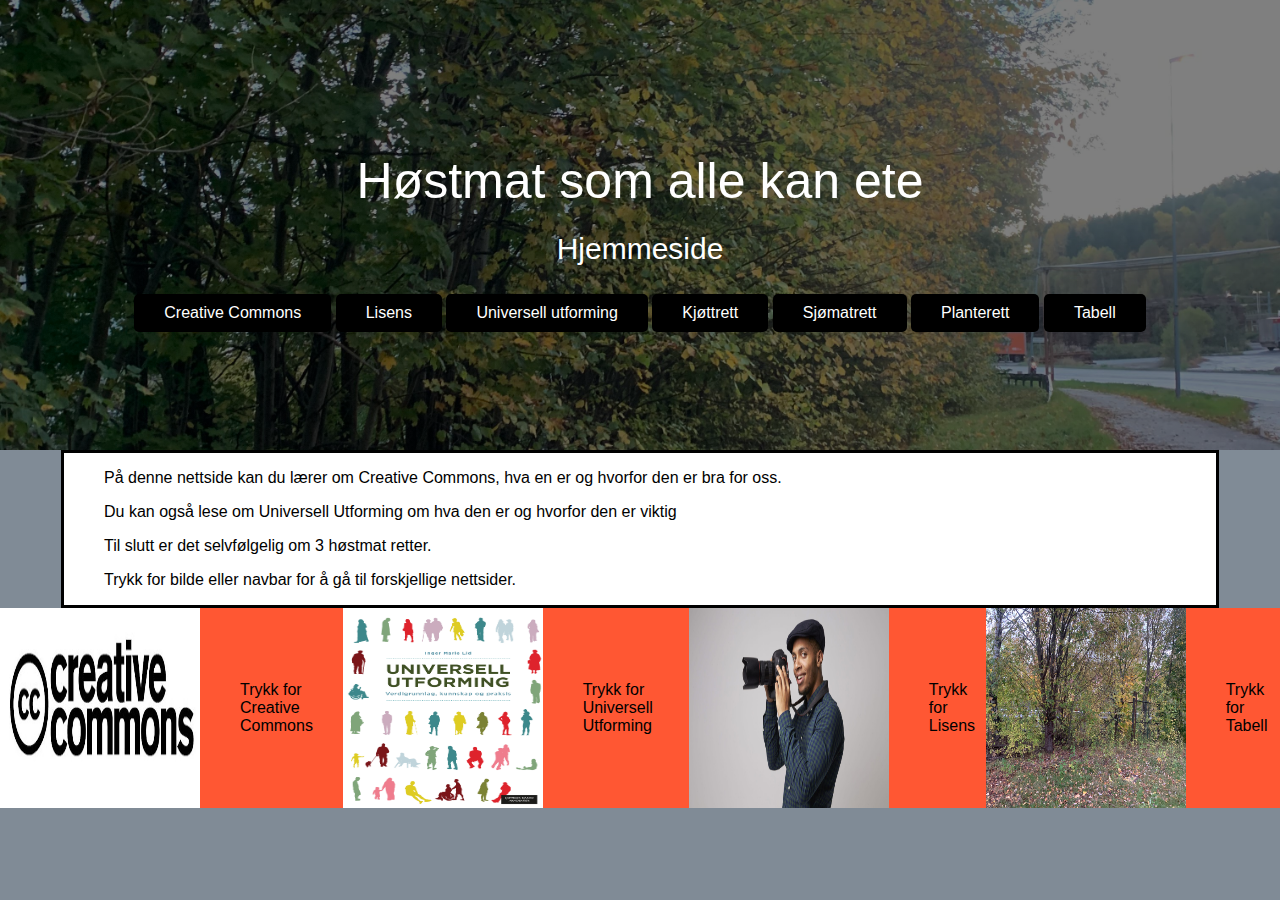
<file: html og css/index.html>
<!DOCTYPE html>
<html lang="no">
<head>
    <meta charset="UTF-8">
    <meta name="viewport" content="width=device-width, initial-scale=1.0">
    <meta http-equiv="X-UA-Compatible" content="ie=edge">
    <link rel="stylesheet" href="banner.css">
    <title>Høstmat</title>
</head>
<body>


<div class="hero-image">

    <div class="hero-text">
        <h1>Høstmat som alle kan ete </h1>
        <p>Hjemmeside </p>

        <a href="creacom.html" class="hero-btn">Creative Commons</a>
        <a href="lisenss.html" class="hero-btn">Lisens </a>
            <a href="lisens.html" class="hero-btn">Universell utforming</a>
        <a href="kjøtt.html" class="hero-btn">Kjøttrett</a>
        <a href="sjø.html" class="hero-btn">Sjømatrett</a>
        <a href="plante.html" class="hero-btn">Planterett</a>
        <a href="tabell.html" class="hero-btn">Tabell</a>

    </div>
</div>
<div class="textbox">
    <ul>På denne nettside kan du lærer om Creative Commons, hva en er og hvorfor den er bra for oss.  </ul>

    <ul>Du kan også lese om Universell Utforming om hva den er og hvorfor den er viktig</ul>

    <ul>Til slutt er det selvfølgelig om 3 høstmat retter.</ul>

    <ul>Trykk for bilde eller navbar for å gå til forskjellige nettsider.</ul>
</div>
<div>
<div class="pics">

    <a href="creacom.html" class="pics">
    <img src="../bilder/creacom.jpg" alt="Creative Commons, free to use, google img" title="Creative Commons, free to use, google img" style="width:200px;height:200px;">
    </a>
    <ul> Trykk for Creative Commons</ul>
    <a href="lisens.html" class="pics">
        <img src="../bilder/unifor.jpg" alt="Universell utforming, free to use, google img" title="Universell utforming, free to use, google img" style="width:200px;height:200px;">
    </a>
    <ul> Trykk for Universell Utforming</ul>
    <a href="lisenss.html" class="pics">
        <img src="../bilder/jjjjj.jpg" alt="Lisens, free to use, google img" title="Lisens, free to use, google img" style="width:200px;height:200px;">
    </a>
    <ul> Trykk for Lisens</ul>
    <a href="tabell.html" class="pics">
        <img src="../bilder/ektehost2.jpg" alt="Tabeller, free to use, google img" title="Tabeller, free to use, google img" style="width:200px;height:200px;">
    </a>
    <ul> Trykk for Tabell</ul>
</div>

</div>

</body>
</html>
</file>
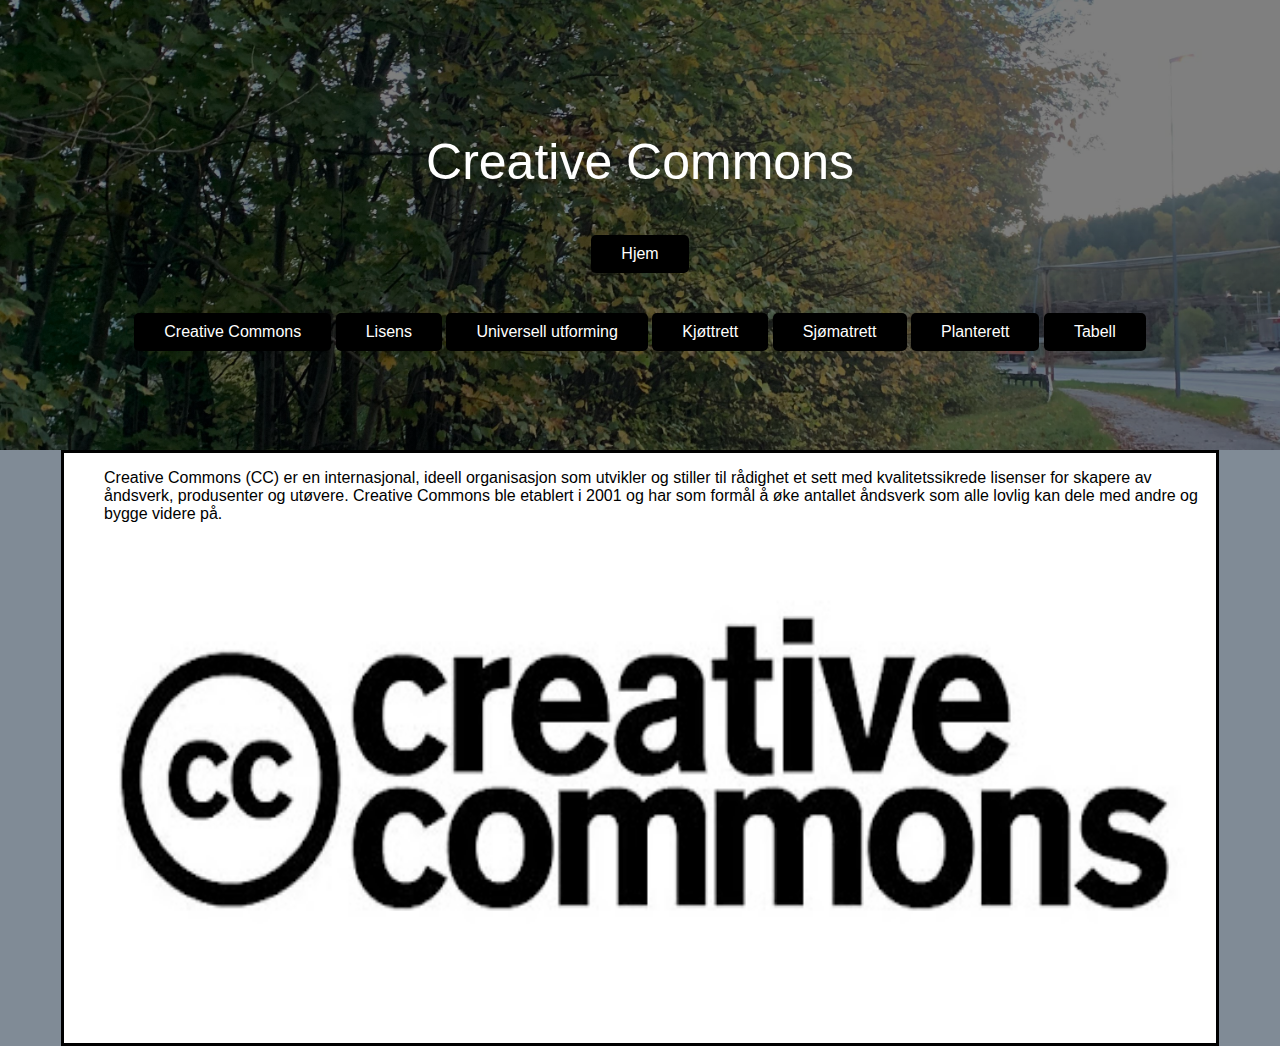
<file: html og css/creacom.html>
<!DOCTYPE html>
<html lang="no">
<head>
    <meta charset="UTF-8">
    <meta name="viewport" content="width=device-width, initial-scale=1.0">
    <meta http-equiv="X-UA-Compatible" content="ie=edge">
    <link rel="stylesheet" href="banner.css">
    <title>Høstmat</title>
</head>
<body>
<div class="hero-image">

    <div class="hero-text">
        <h1>Creative Commons </h1>
        <a href="index.html" class="hero-btn">Hjem</a>
        <p></p>

        <a href="creacom.html" class="hero-btn">Creative Commons</a>
        <a href="lisenss.html" class="hero-btn">Lisens </a>
        <a href="lisens.html" class="hero-btn">Universell utforming</a>
        <a href="kjøtt.html" class="hero-btn">Kjøttrett</a>
        <a href="sjø.html" class="hero-btn">Sjømatrett</a>
        <a href="plante.html" class="hero-btn">Planterett</a>
        <a href="tabell.html" class="hero-btn">Tabell</a>

    </div>
</div>
<div class="textbox">
    <ul>Creative Commons (CC) er en internasjonal, ideell organisasjon som utvikler og stiller til rådighet et sett med kvalitetssikrede lisenser for skapere av åndsverk, produsenter og utøvere. Creative Commons ble etablert i 2001 og har som formål å øke antallet åndsverk som alle lovlig kan dele med andre og bygge videre på.</ul>
    <img src="../bilder/creacom.jpg" alt="Plantemat, free to use, google img" title="Plantemat, free to use, google img" style="width:1140px;height:500px">
</div>


</body>
</html>
</file>
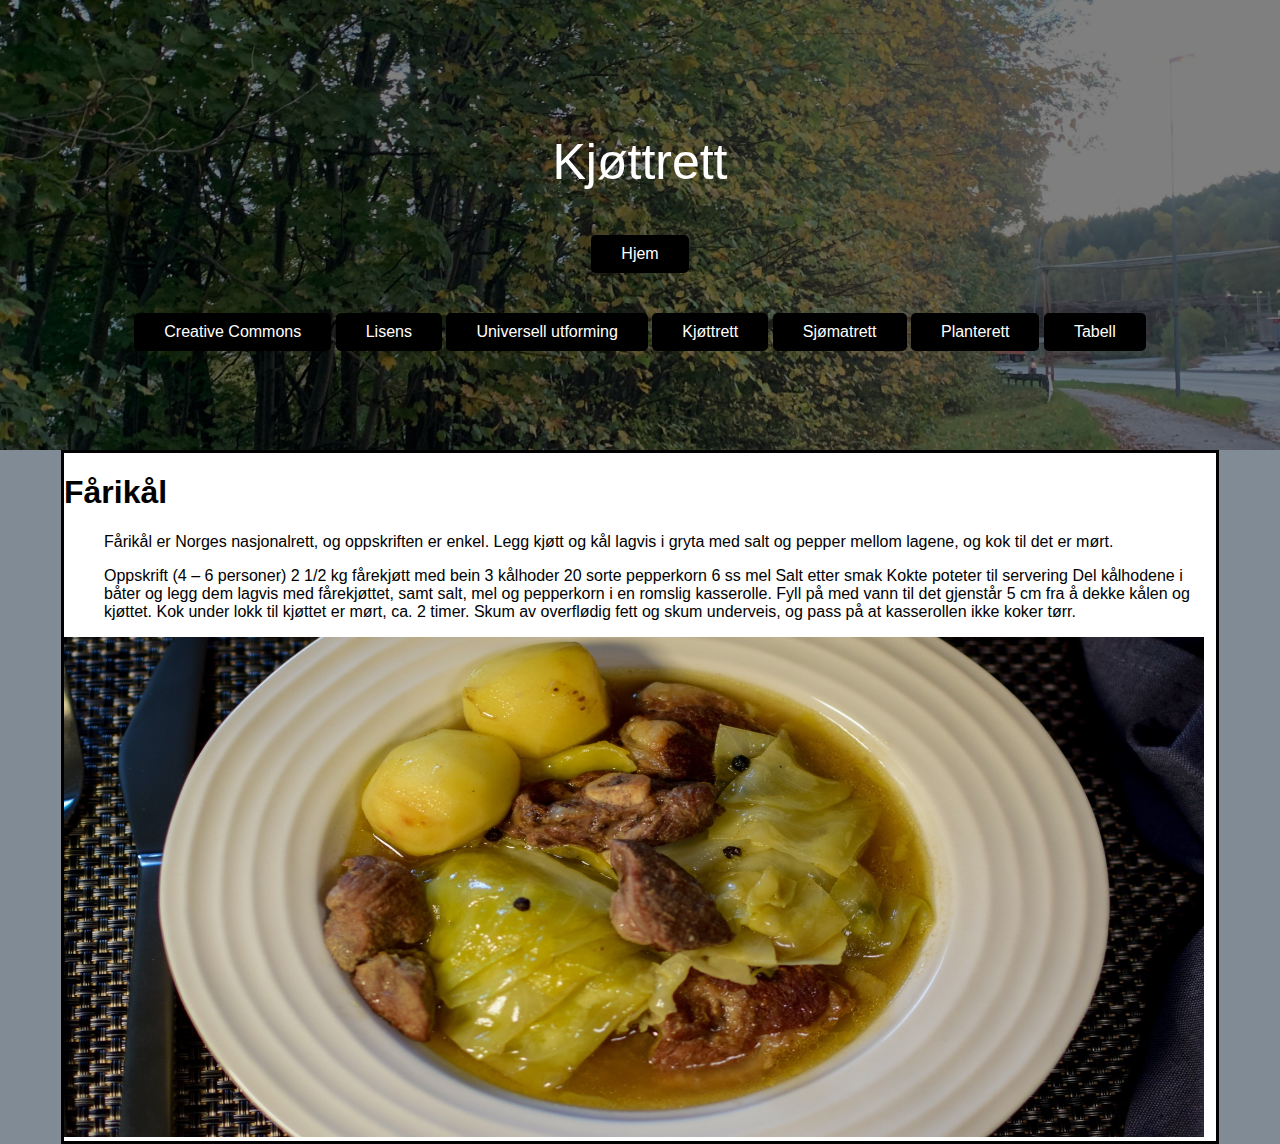
<file: html og css/kjøtt.html>
<!DOCTYPE html>
<html lang="no">
<head>
    <meta charset="UTF-8">
    <meta name="viewport" content="width=device-width, initial-scale=1.0">
    <meta http-equiv="X-UA-Compatible" content="ie=edge">
    <link rel="stylesheet" href="banner.css">
    <title>Høstmat</title>
</head>
<body>
<div class="hero-image">

    <div class="hero-text">
        <h1>Kjøttrett </h1>
        <a href="index.html" class="hero-btn">Hjem</a>
        <p></p>

        <a href="creacom.html" class="hero-btn">Creative Commons</a>
        <a href="lisenss.html" class="hero-btn">Lisens </a>
        <a href="lisens.html" class="hero-btn">Universell utforming</a>
        <a href="kjøtt.html" class="hero-btn">Kjøttrett</a>
        <a href="sjø.html" class="hero-btn">Sjømatrett</a>
        <a href="plante.html" class="hero-btn">Planterett</a>
        <a href="tabell.html" class="hero-btn">Tabell</a>

    </div>
</div>
<div class="textbox">
    <h1>Fårikål</h1>
    <ul>Fårikål er Norges nasjonalrett, og oppskriften er enkel. Legg kjøtt og kål lagvis i gryta med salt og pepper mellom lagene, og kok til det er mørt.</ul>
    <ul>Oppskrift (4 – 6 personer)
        2 1/2 kg fårekjøtt med bein
        3 kålhoder
        20 sorte pepperkorn
        6 ss mel
        Salt etter smak
        Kokte poteter til servering

        Del kålhodene i båter og legg dem lagvis med fårekjøttet, samt salt, mel og pepperkorn i en romslig kasserolle.
        Fyll på med vann til det gjenstår 5 cm fra å dekke kålen og kjøttet.
        Kok under lokk til kjøttet er mørt, ca. 2 timer.
        Skum av overflødig fett og skum underveis, og pass på at kasserollen ikke koker tørr.
    </ul>
    <img src="../bilder/ferikol.jpg" alt="Kjøttmat, free to use, google img" title="Kjøttmat, free to use, google img" style="width:1140px;height:500px">
</div>

</body>
</html>
</file>
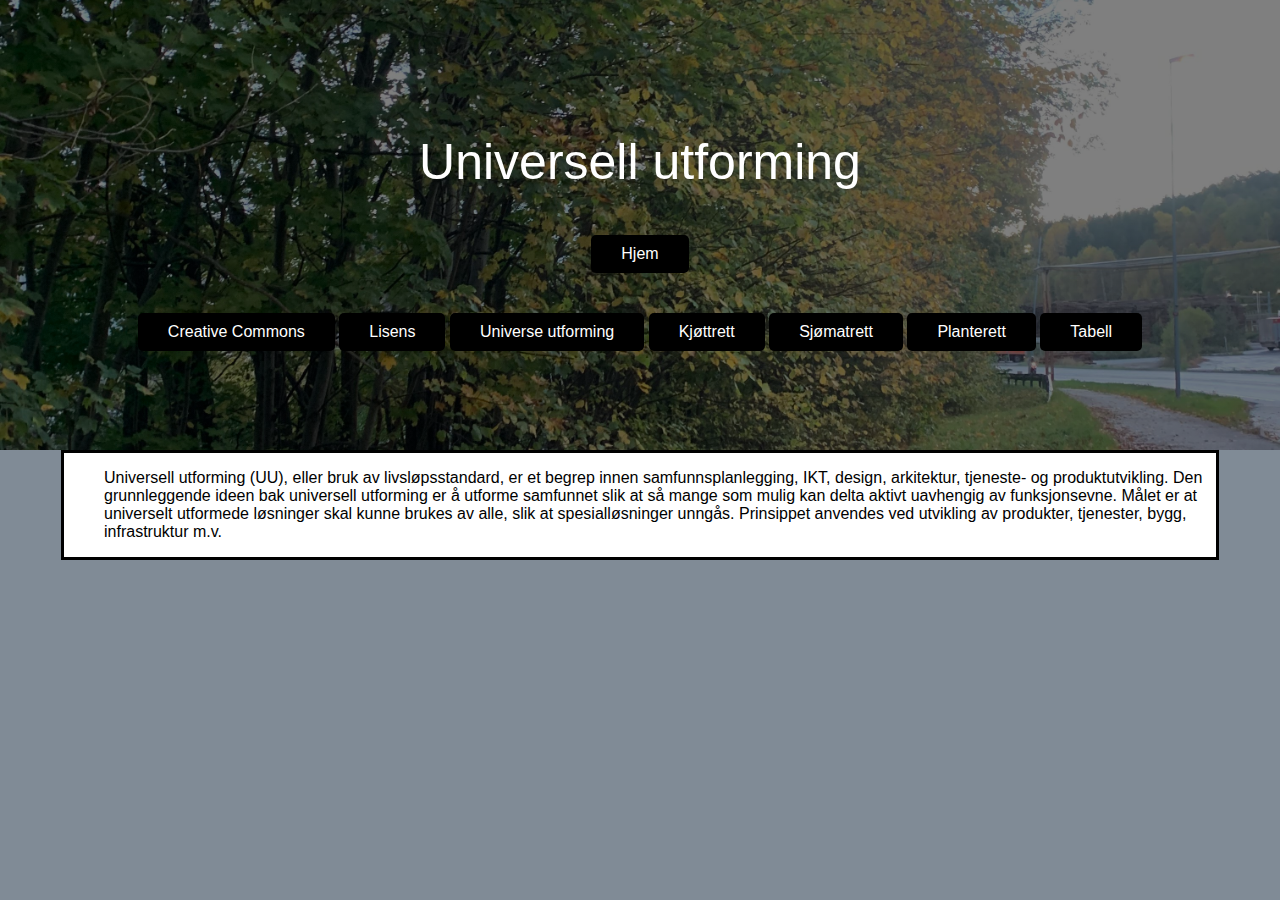
<file: html og css/lisens.html>
<!DOCTYPE html>
<html lang="no">
<head>
    <meta charset="UTF-8">
    <meta name="viewport" content="width=device-width, initial-scale=1.0">
    <meta http-equiv="X-UA-Compatible" content="ie=edge">
    <link rel="stylesheet" href="banner.css">
    <title>Høstmat</title>
</head>
<body>
<div class="hero-image">

    <div class="hero-text">
        <h1>Universell utforming </h1>
        <a href="index.html" class="hero-btn">Hjem</a>
        <p></p>

        <a href="creacom.html" class="hero-btn">Creative Commons</a>
        <a href="lisenss.html" class="hero-btn">Lisens </a>
        <a href="lisens.html" class="hero-btn">Universe utforming</a>
        <a href="kjøtt.html" class="hero-btn">Kjøttrett</a>
        <a href="sjø.html" class="hero-btn">Sjømatrett</a>
        <a href="plante.html" class="hero-btn">Planterett</a>
        <a href="tabell.html" class="hero-btn">Tabell</a>

    </div>
</div>
<div class="textbox">
<ul>
    Universell utforming (UU), eller bruk av livsløpsstandard, er et begrep innen samfunnsplanlegging, IKT, design, arkitektur, tjeneste- og produktutvikling.

    Den grunnleggende ideen bak universell utforming er å utforme samfunnet slik at så mange som mulig kan delta aktivt uavhengig av funksjonsevne. Målet er at universelt utformede løsninger skal kunne brukes av alle, slik at spesialløsninger unngås. Prinsippet anvendes ved utvikling av produkter, tjenester, bygg, infrastruktur m.v.
</ul>
</div>
</body>
</html>
</file>
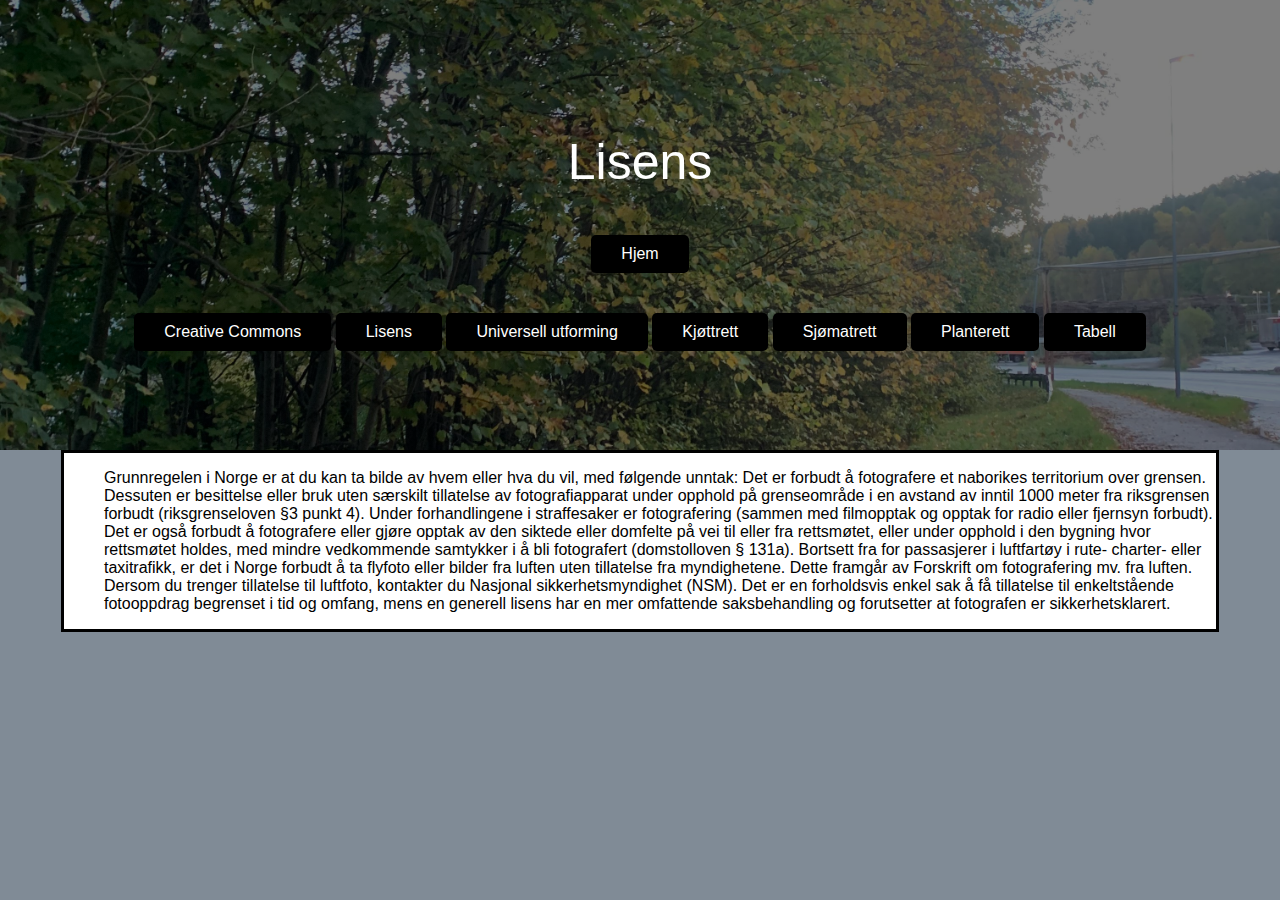
<file: html og css/lisenss.html>
<!DOCTYPE html>
<html lang="no">
<head>
  <meta charset="UTF-8">
  <meta name="viewport" content="width=device-width, initial-scale=1.0">
  <meta http-equiv="X-UA-Compatible" content="ie=edge">
  <link rel="stylesheet" href="banner.css">
  <title>Høstmat</title>
</head>
<body>
<div class="hero-image">

  <div class="hero-text">
    <h1>Lisens </h1>
    <a href="index.html" class="hero-btn">Hjem</a>
    <p></p>

    <a href="creacom.html" class="hero-btn">Creative Commons</a>
    <a href="lisenss.html" class="hero-btn">Lisens </a>
    <a href="lisens.html" class="hero-btn">Universell utforming</a>
    <a href="kjøtt.html" class="hero-btn">Kjøttrett</a>
    <a href="sjø.html" class="hero-btn">Sjømatrett</a>
    <a href="plante.html" class="hero-btn">Planterett</a>
    <a href="tabell.html" class="hero-btn">Tabell</a>

  </div>
</div>
<div class="textbox">
  <ul>Grunnregelen i Norge er at du kan ta bilde av hvem eller hva du vil, med følgende unntak:

    Det er forbudt å fotografere et naborikes territorium over grensen. Dessuten er besittelse eller bruk uten særskilt tillatelse av fotografiapparat under opphold på grenseområde i en avstand av inntil 1000 meter fra riksgrensen forbudt (riksgrenseloven §3 punkt 4).

    Under forhandlingene i straffesaker er fotografering (sammen med filmopptak og opptak for radio eller fjernsyn forbudt). Det er også forbudt å fotografere eller gjøre opptak av den siktede eller domfelte på vei til eller fra rettsmøtet, eller under opphold i den bygning hvor rettsmøtet holdes, med mindre vedkommende samtykker i å bli fotografert (domstolloven § 131a).

    Bortsett fra for passasjerer i luftfartøy i rute- charter- eller taxitrafikk, er det i Norge forbudt å ta flyfoto eller bilder fra luften uten tillatelse fra myndighetene. Dette framgår av Forskrift om fotografering mv. fra luften. Dersom du trenger tillatelse til luftfoto, kontakter du Nasjonal sikkerhetsmyndighet (NSM). Det er en forholdsvis enkel sak å få tillatelse til enkeltstående fotooppdrag begrenset i tid og omfang, mens en generell lisens har en mer omfattende saksbehandling og forutsetter at fotografen er sikkerhetsklarert.</ul>
</div>
</body>
</html>
</file>
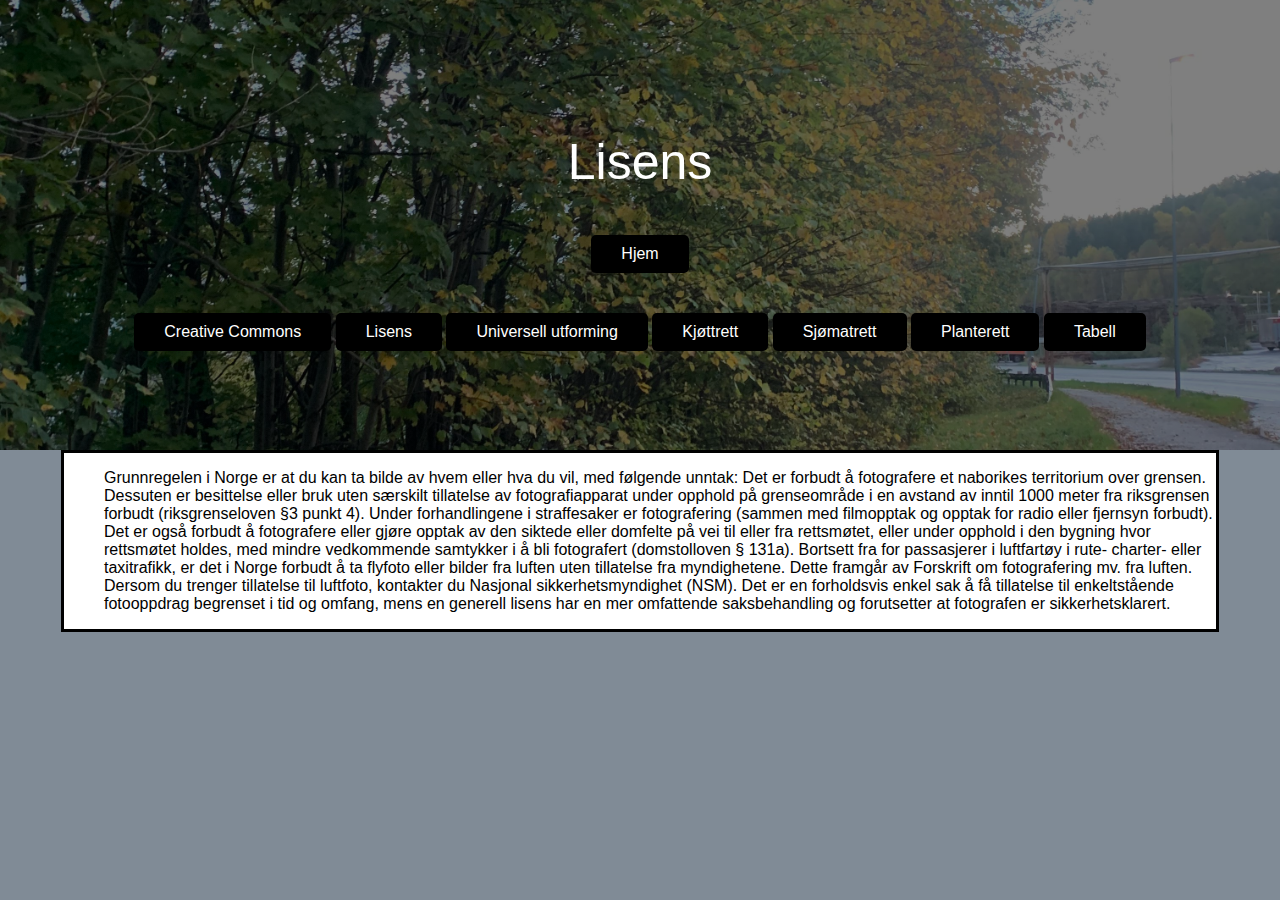
<file: html og css/mats.html>
<!DOCTYPE html>
<html lang="no">
<head>
    <meta charset="UTF-8">
    <meta name="viewport" content="width=device-width, initial-scale=1.0">
    <meta http-equiv="X-UA-Compatible" content="ie=edge">
    <link rel="stylesheet" href="banner.css">
    <title>Høstmat</title>
</head>
<body>
<div class="hero-image">

    <div class="hero-text">
        <h1>Lisens </h1>
        <a href="index.html" class="hero-btn">Hjem</a>
        <p></p>

        <a href="creacom.html" class="hero-btn">Creative Commons</a>
        <a href="lisenss.html" class="hero-btn">Lisens </a>
        <a href="lisens.html" class="hero-btn">Universell utforming</a>
        <a href="kjøtt.html" class="hero-btn">Kjøttrett</a>
        <a href="sjø.html" class="hero-btn">Sjømatrett</a>
        <a href="plante.html" class="hero-btn">Planterett</a>
        <a href="tabell.html" class="hero-btn">Tabell</a>

    </div>
</div>
<div class="textbox">
    <ul>Grunnregelen i Norge er at du kan ta bilde av hvem eller hva du vil, med følgende unntak:

        Det er forbudt å fotografere et naborikes territorium over grensen. Dessuten er besittelse eller bruk uten særskilt tillatelse av fotografiapparat under opphold på grenseområde i en avstand av inntil 1000 meter fra riksgrensen forbudt (riksgrenseloven §3 punkt 4).

        Under forhandlingene i straffesaker er fotografering (sammen med filmopptak og opptak for radio eller fjernsyn forbudt). Det er også forbudt å fotografere eller gjøre opptak av den siktede eller domfelte på vei til eller fra rettsmøtet, eller under opphold i den bygning hvor rettsmøtet holdes, med mindre vedkommende samtykker i å bli fotografert (domstolloven § 131a).

        Bortsett fra for passasjerer i luftfartøy i rute- charter- eller taxitrafikk, er det i Norge forbudt å ta flyfoto eller bilder fra luften uten tillatelse fra myndighetene. Dette framgår av Forskrift om fotografering mv. fra luften. Dersom du trenger tillatelse til luftfoto, kontakter du Nasjonal sikkerhetsmyndighet (NSM). Det er en forholdsvis enkel sak å få tillatelse til enkeltstående fotooppdrag begrenset i tid og omfang, mens en generell lisens har en mer omfattende saksbehandling og forutsetter at fotografen er sikkerhetsklarert.</ul>
</div>
</body>
</html>
</file>
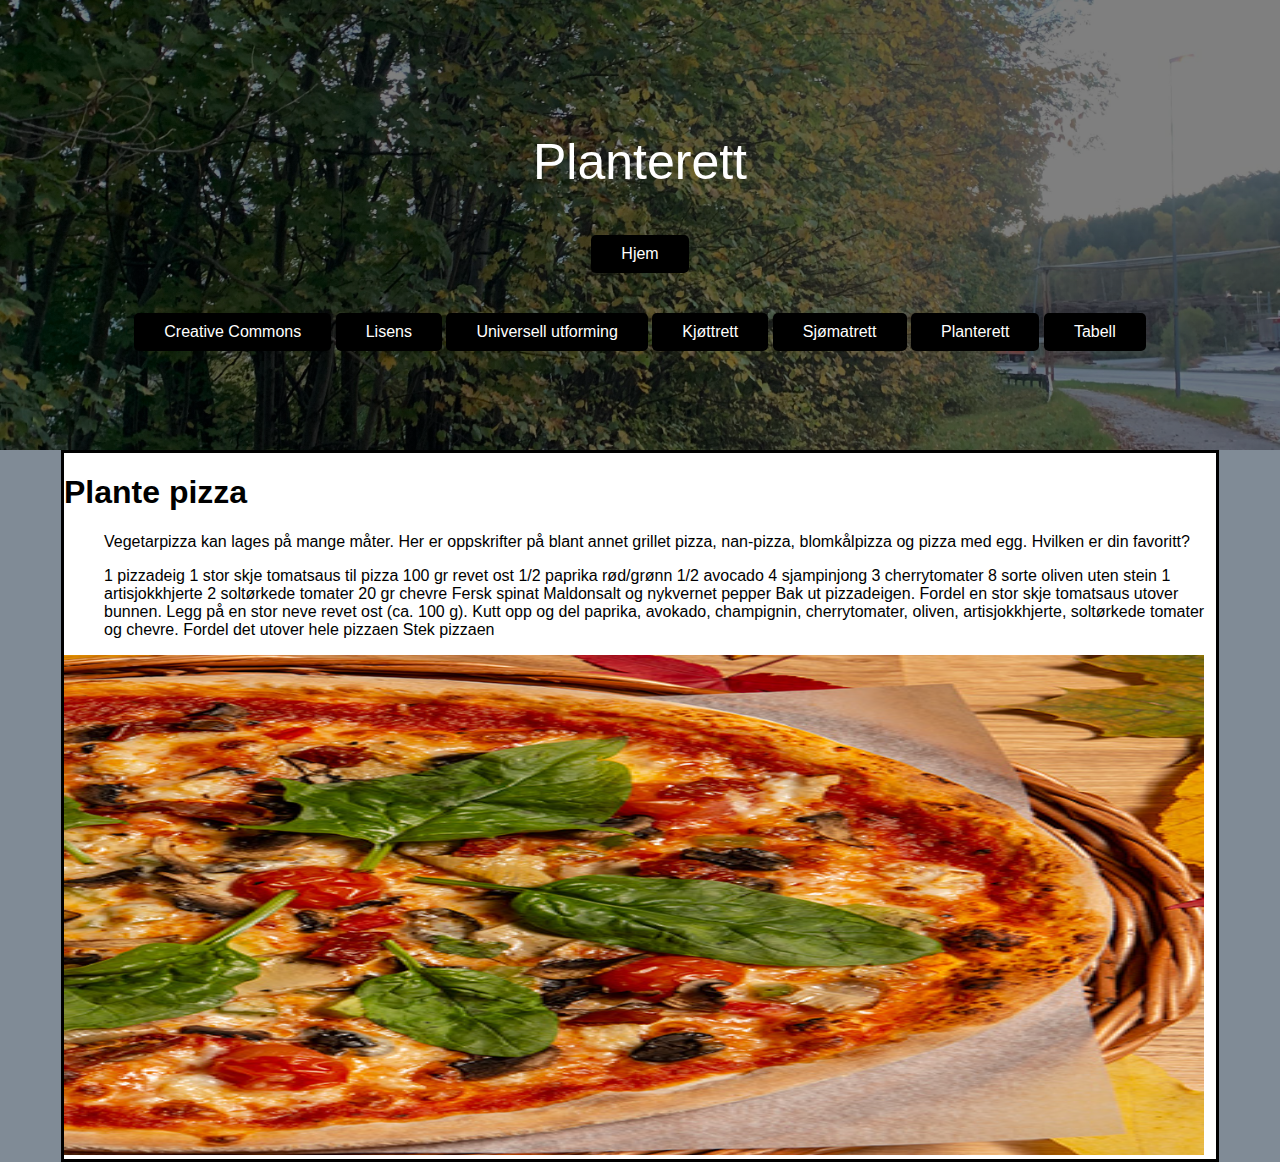
<file: html og css/plante.html>
<!DOCTYPE html>
<html lang="no">
<head>
    <meta charset="UTF-8">
    <meta name="viewport" content="width=device-width, initial-scale=1.0">
    <meta http-equiv="X-UA-Compatible" content="ie=edge">
    <link rel="stylesheet" href="banner.css">
    <title>Høstmat</title>
</head>
<body>
<div class="hero-image">

    <div class="hero-text">
        <h1>Planterett </h1>
        <a href="index.html" class="hero-btn">Hjem</a>
        <p></p>

        <a href="creacom.html" class="hero-btn">Creative Commons</a>
        <a href="lisenss.html" class="hero-btn">Lisens </a>
        <a href="lisens.html" class="hero-btn">Universell utforming</a>
        <a href="kjøtt.html" class="hero-btn">Kjøttrett</a>
        <a href="sjø.html" class="hero-btn">Sjømatrett</a>
        <a href="plante.html" class="hero-btn">Planterett</a>
        <a href="tabell.html" class="hero-btn">Tabell</a>

    </div>
</div>
<div class="textbox">
    <h1>Plante pizza</h1>
    <ul> Vegetarpizza kan lages på mange måter. Her er oppskrifter på blant annet grillet pizza, nan-pizza, blomkålpizza og pizza med egg. Hvilken er din favoritt?</ul>
    <ul>1 pizzadeig
        1 stor skje tomatsaus til pizza
        100 gr revet ost
        1/2 paprika rød/grønn
        1/2 avocado
        4 sjampinjong
        3 cherrytomater
        8 sorte oliven uten stein
        1 artisjokkhjerte
        2 soltørkede tomater
        20 gr chevre
        Fersk spinat
        Maldonsalt og nykvernet pepper

        Bak ut pizzadeigen.
        Fordel en stor skje tomatsaus utover bunnen.
        Legg på en stor neve revet ost (ca. 100 g).
        Kutt opp og del paprika, avokado, champignin, cherrytomater, oliven, artisjokkhjerte, soltørkede tomater og chevre.
        Fordel det utover hele pizzaen
        Stek pizzaen
    </ul>
    <img src="../bilder/vegan.jpg" alt="Plantemat, free to use, google img" title="Plantemat, free to use, google img" style="width:1140px;height:500px">
</div>

</body>
</html>
</file>
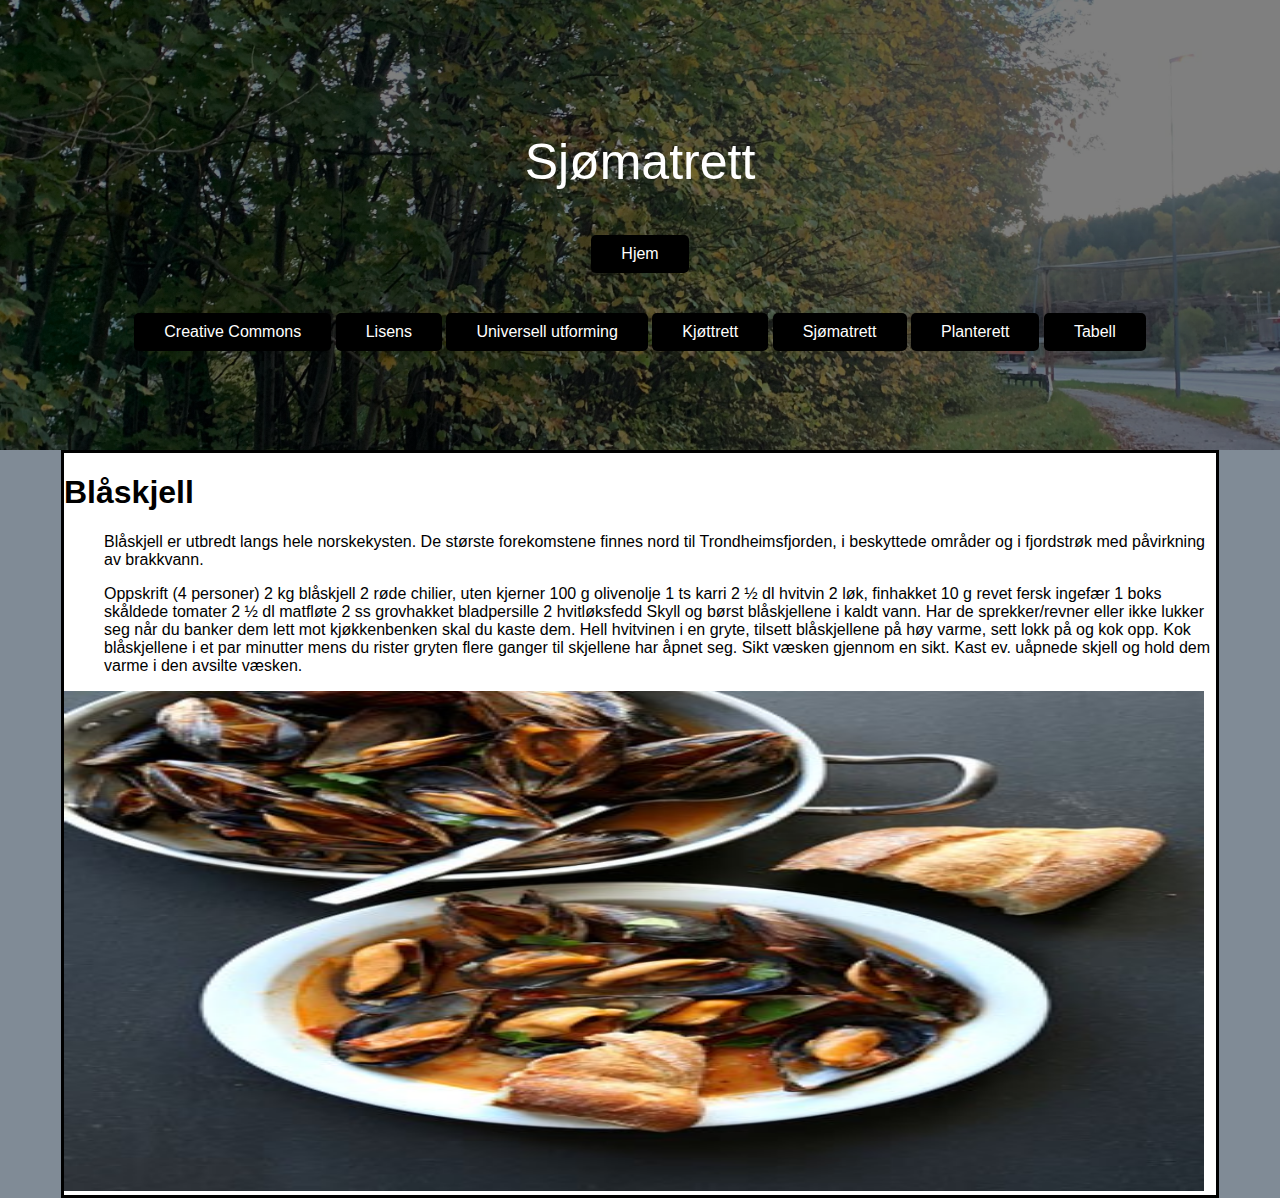
<file: html og css/sjø.html>
<!DOCTYPE html>
<html lang="no">
<head>
    <meta charset="UTF-8">
    <meta name="viewport" content="width=device-width, initial-scale=1.0">
    <meta http-equiv="X-UA-Compatible" content="ie=edge">
    <link rel="stylesheet" href="banner.css">
    <title>Høstmat</title>
</head>
<body>
<div class="hero-image">

    <div class="hero-text">
        <h1>Sjømatrett </h1>
        <a href="index.html" class="hero-btn">Hjem</a>
        <p></p>

        <a href="creacom.html" class="hero-btn">Creative Commons</a>
        <a href="lisenss.html" class="hero-btn">Lisens </a>
        <a href="lisens.html" class="hero-btn">Universell utforming</a>
        <a href="kjøtt.html" class="hero-btn">Kjøttrett</a>
        <a href="sjø.html" class="hero-btn">Sjømatrett</a>
        <a href="plante.html" class="hero-btn">Planterett</a>
        <a href="tabell.html" class="hero-btn">Tabell</a>

    </div>
</div>
<div class="textbox">
    <h1>Blåskjell</h1>
    <ul> Blåskjell er utbredt langs hele norskekysten. De største forekomstene finnes nord til Trondheimsfjorden, i beskyttede områder og i fjordstrøk med påvirkning av brakkvann.</ul>
    <ul>Oppskrift (4 personer)
        2 kg blåskjell
        2 røde chilier, uten kjerner
        100 g olivenolje
        1 ts karri
        2 ½ dl hvitvin
        2 løk, finhakket
        10 g revet fersk ingefær
        1 boks skåldede tomater
        2 ½ dl matfløte
        2 ss grovhakket bladpersille
        2 hvitløksfedd

        Skyll og børst blåskjellene i kaldt vann. Har de sprekker/revner eller ikke lukker seg når du banker dem lett mot kjøkkenbenken skal du kaste dem. Hell hvitvinen i en gryte, tilsett blåskjellene på høy varme, sett lokk på og kok opp. Kok blåskjellene i et par minutter mens du rister gryten flere ganger til skjellene har åpnet seg. Sikt væsken gjennom en sikt. Kast ev. uåpnede skjell og hold dem varme i den avsilte væsken.
    </ul>
    <img src="../bilder/sjomat.jpg" alt="Sjømat, free to use, google img" title="Sjømat, free to use, google img" style="width:1140px;height:500px">
</div>

</body>
</html>
</file>
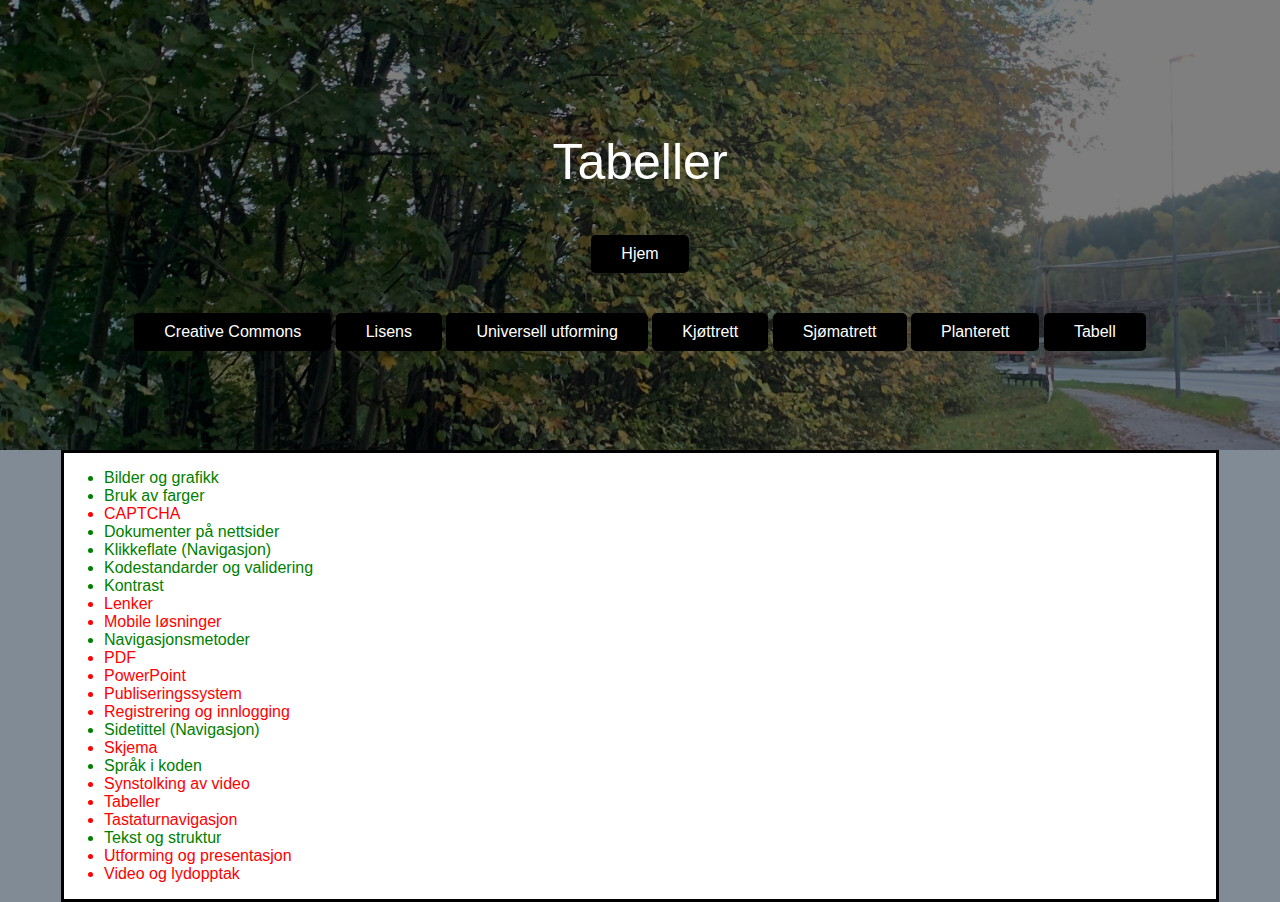
<file: html og css/tabell.html>
<!DOCTYPE html>
<html lang="no">
<head>
    <meta charset="UTF-8">
    <meta name="viewport" content="width=device-width, initial-scale=1.0">
    <meta http-equiv="X-UA-Compatible" content="ie=edge">
    <link rel="stylesheet" href="banner.css">
    <title>Høstmat</title>
</head>
<body>
<div class="hero-image">

    <div class="hero-text">
        <h1>Tabeller </h1>
        <a href="index.html" class="hero-btn">Hjem</a>
        <p></p>

        <a href="creacom.html" class="hero-btn">Creative Commons</a>
        <a href="lisenss.html" class="hero-btn">Lisens </a>
        <a href="lisens.html" class="hero-btn">Universell utforming</a>
        <a href="kjøtt.html" class="hero-btn">Kjøttrett</a>
        <a href="sjø.html" class="hero-btn">Sjømatrett</a>
        <a href="plante.html" class="hero-btn">Planterett</a>
        <a href="tabell.html" class="hero-btn">Tabell</a>

    </div>
</div>
<div class="textbox">
    <ul>
        <li class="b">Bilder og grafikk</li>


        <li class="b">Bruk av farger</li>


        <li class="a">CAPTCHA</li>


        <li class="b">Dokumenter på nettsider</li>


        <li class="b">Klikkeflate (Navigasjon)</li>


        <li class="b">Kodestandarder og validering</li>


        <li class="b">Kontrast</li>


        <li class="a">Lenker</li>


        <li class="a">Mobile løsninger</li>


        <li class="b">Navigasjonsmetoder</li>


        <li class="a">PDF</li>


        <li class="a">PowerPoint</li>


        <li class="a">Publiseringssystem</li>


        <li class="a">Registrering og innlogging</li>


        <li class="b">Sidetittel (Navigasjon)</li>


        <li class="a">Skjema</li>


        <li class="b">Språk i koden</li>


        <li class="a">Synstolking av video</li>


        <li class="a">Tabeller</li>


        <li class="a">Tastaturnavigasjon</li>


        <li class="b">Tekst og struktur</li>


        <li class="a">Utforming og presentasjon</li>

        <li class="a">Video og lydopptak</li>

    </ul>
</div>
</body>
</html>
</file>
<file: html og css/banner.css>
body{
    margin: 0;
    padding: 0;
    height: 100vh;
    font-family: Arial, Helvetica, sans-serif;
    background-color: #808B96;
}

.hero-image{
    background-image: linear-gradient(
            rgba(0,0,0,0.5),
            rgba(0,0,0, 0.5)),
    url(../bilder/ektehost.jpg);
    background-position: center;
    background-repeat: no-repeat;
    background-size: cover;
    height: 50%;
    display: flex;
    justify-content: center;
    align-items: center;

}

.hero-image .hero-text{
    color: #fff;
    text-align: center;
}

.hero-image .hero-text h1{
    font-size: 50px;
    font-weight: 500;
}

.hero-image .hero-text p{
    font-size: 30px;
    font-weight: 500;
    line-height: 10px;
}

.hero-image .hero-btn{
    text-decoration: none;
    color: #fff;
    background: #000;
    padding: 10px 30px;
    border-radius: 5px;
    margin-top: 10px;
    display: inline-block;
}

.hero-image .hero-btn:hover{
    background: #fff;
    color: #000;
}
.textbox {
    background-color: white;
    margin-left: auto;
    margin-right: auto;
    width: 90%   ;
    border-box: black;
    border-style: solid;
    
}
.pics {
   display: flex;          
   justify-content: center;
    align-items: center;
    float: left;
    object-fit: cover;
    background-color: #FF5733;


}
.a {
    color: red;
}
.b {
    color: green;
}
</file>
